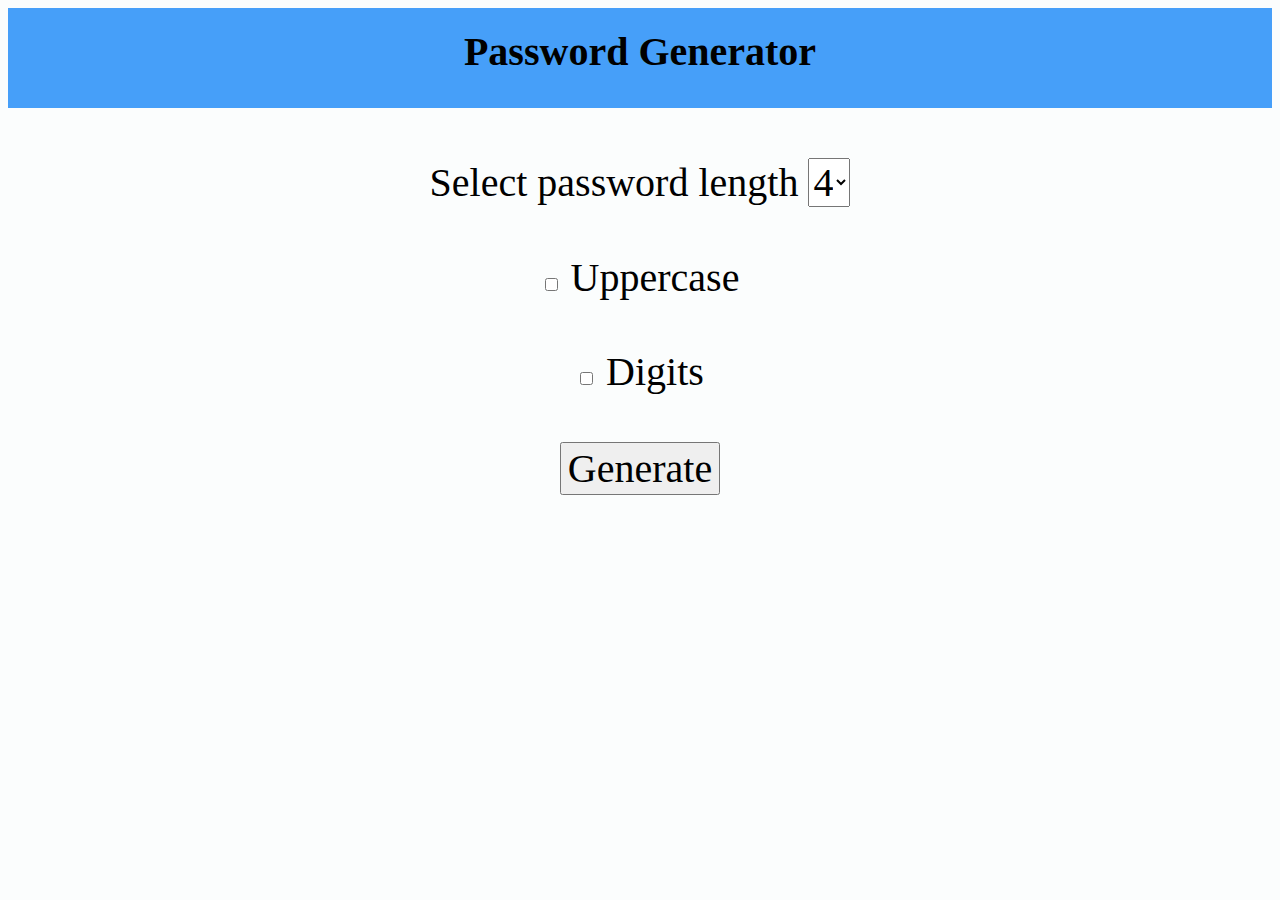
<file: pg_project/pgapp/templates/home.html>
<html>
<head>
	<title>password generator</title>
	<style>
		*{
		font-size:40px; font-family:Caliber;}
		body {background-color:rgb(251, 253, 253);
		}

		.header {
			background-color: rgb(70, 159, 249);
			height: 100px;
		}

		.title {
			text-align: center;
			padding-top: 20px;
		}

		.main {
			padding-top: 50px;
		}
	
	</style>
</head>
<body>
<center>
	<header class="header"><h1 class="title">Password Generator</h1></header>
<div class="main">
<form action="{% url 'show' %}">
	Select password length <select name="length">
		<option value="4"> 4 </option>
		<option value="6"> 6 </option>
		<option value="8"> 8 </option>

	</select>
	<br><br>
	<input type="checkbox" name="uc"> Uppercase </input>
	<br><br>
	<input type="checkbox" name="dg"> Digits </input>
	<br><br>
	<input type="submit" value="Generate">
</form>
</div>

</center>
</body>
</html>
</file>
